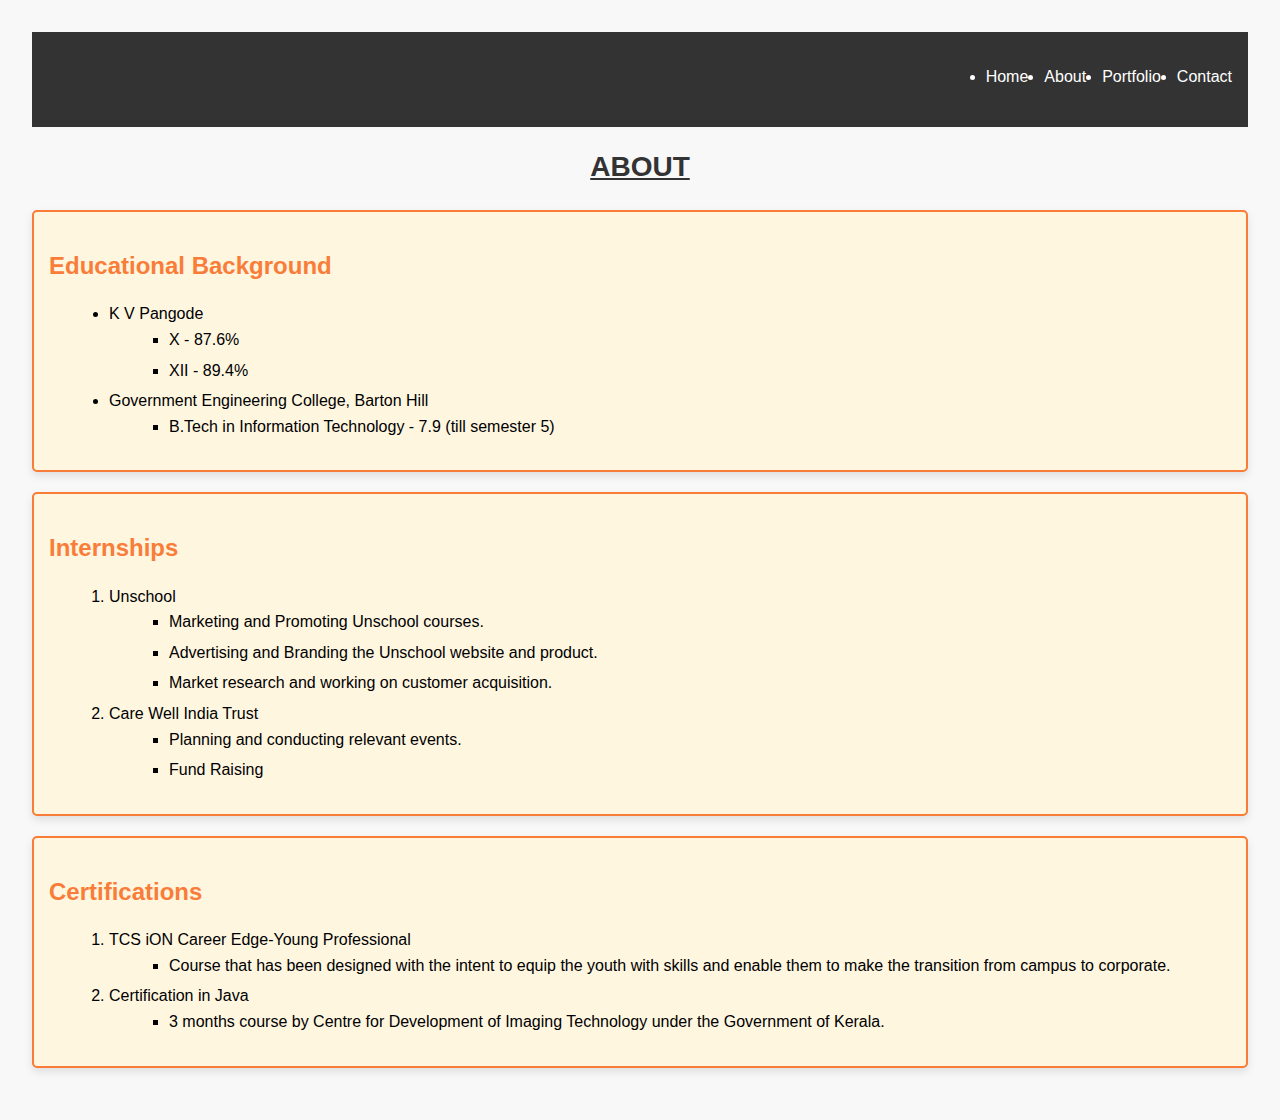
<file: about.html>
<!DOCTYPE html>
<html lang="en">
<head>
    <meta charset="UTF-8">
    <meta name="viewport" content="width=device-width, initial-scale=1.0">
    <title>About</title>
    <style>
        body {
            font-family: Arial, sans-serif;
            line-height: 1.6;
            margin: 0;
            padding: 2rem;
            background-color: #f8f8f8;
        }

        header {
            background-color: #333;
            color: #fff;
            padding: 1rem;
            text-align: center;
        }

        nav {
            display: flex;
            justify-content: space-between;
            align-items: center;
        }

        nav h1 {
            margin: 0;
            font-size: 28px;
        }

        nav ul {
            list-style: none;
            display: flex;
        }

        nav ul li {
            margin-left: 1rem;
        }

        nav ul li a {
            color: #fff;
            text-decoration: none;
        }

        .section-box {
            border: 2px solid #f97d38;
            padding: 15px;
            margin-bottom: 20px;
            border-radius: 5px;
            background-color: #fff6e0;
            box-shadow: 0 4px 8px rgba(0, 0, 0, 0.1);
        }

        h1 {
            font-size: 28px;
            text-decoration: underline;
            margin-bottom: 20px;
            color: #333;
        }

        h2 {
            font-size: 24px;
            color: #333;
            margin-bottom: 10px;
        }

        ul {
            margin-left: 20px;
        }

        ul li {
            margin-bottom: 5px;
            list-style-type: disc;
            cursor: pointer;
            transition: color 0.3s;
        }

        ul li:hover {
            color: #007bff;
        }

        ol {
            margin-left: 20px;
        }

        ol li {
            margin-bottom: 5px;
            list-style-type: decimal;
            cursor: pointer;
            transition: color 0.3s;
        }

        ol li:hover {
            color: #007bff;
        }

        ul ul, ol ul {
            margin-left: 20px;
            list-style-type: circle;
        }

        ul ul li, ol ul li {
            list-style-type: square;
        }
        
    </style>
</head>
<body>
    <header>
        <nav>
            <h1>Gouri B S</h1>
            <ul>
                <li><a href="index.html">Home</a></li>
                <li><a href="about.html">About</a></li>
                <li><a href="Gouri's Resume.pdf" target="_blank">Portfolio</a></li>
                <li><a href="contact.html">Contact</a></li>
            </ul>
        </nav>
    </header>
    <center><h1>ABOUT</h1></center>
    <div class="section-box">
        <h2 style="color: #f97d38;">Educational Background</h2>
        <ul>
            <li>K V Pangode
                <ul>
                    <li>X - 87.6%</li>
                    <li>XII - 89.4%</li>
                </ul>
            </li>
            <li>Government Engineering College, Barton Hill
                <ul>
                    <li>B.Tech in Information Technology - 7.9 (till semester 5)</li>
                </ul>
            </li>
        </ul>
    </div>
    <div class="section-box">
        <h2 style="color: #f97d38;">Internships</h2>
        <ol>
            <li>Unschool
                <ul>
                    <li>Marketing and Promoting Unschool courses.</li>
                    <li>Advertising and Branding the Unschool website and product.</li>
                    <li>Market research and working on customer acquisition.</li>
                </ul>
            </li>
            <li>Care Well India Trust
                <ul>
                    <li>Planning and conducting relevant events.</li>
                    <li>Fund Raising</li>
                </ul>
            </li>
        </ol>
    </div>
    <div class="section-box">
        <h2 style="color: #f97d38;">Certifications</h2>
        <ol>
            <li>TCS iON Career Edge-Young Professional
                <ul>
                    <li>Course that has been designed with the intent to equip the youth with skills and enable them to make the transition from campus to corporate.</li>
                </ul>
            </li>
            <li>Certification in Java
                <ul>
                    <li>3 months course by Centre for Development of Imaging Technology under the Government of Kerala.</li>
                </ul>
            </li>
        </ol>
    </div>
</body>
</html>
</file>
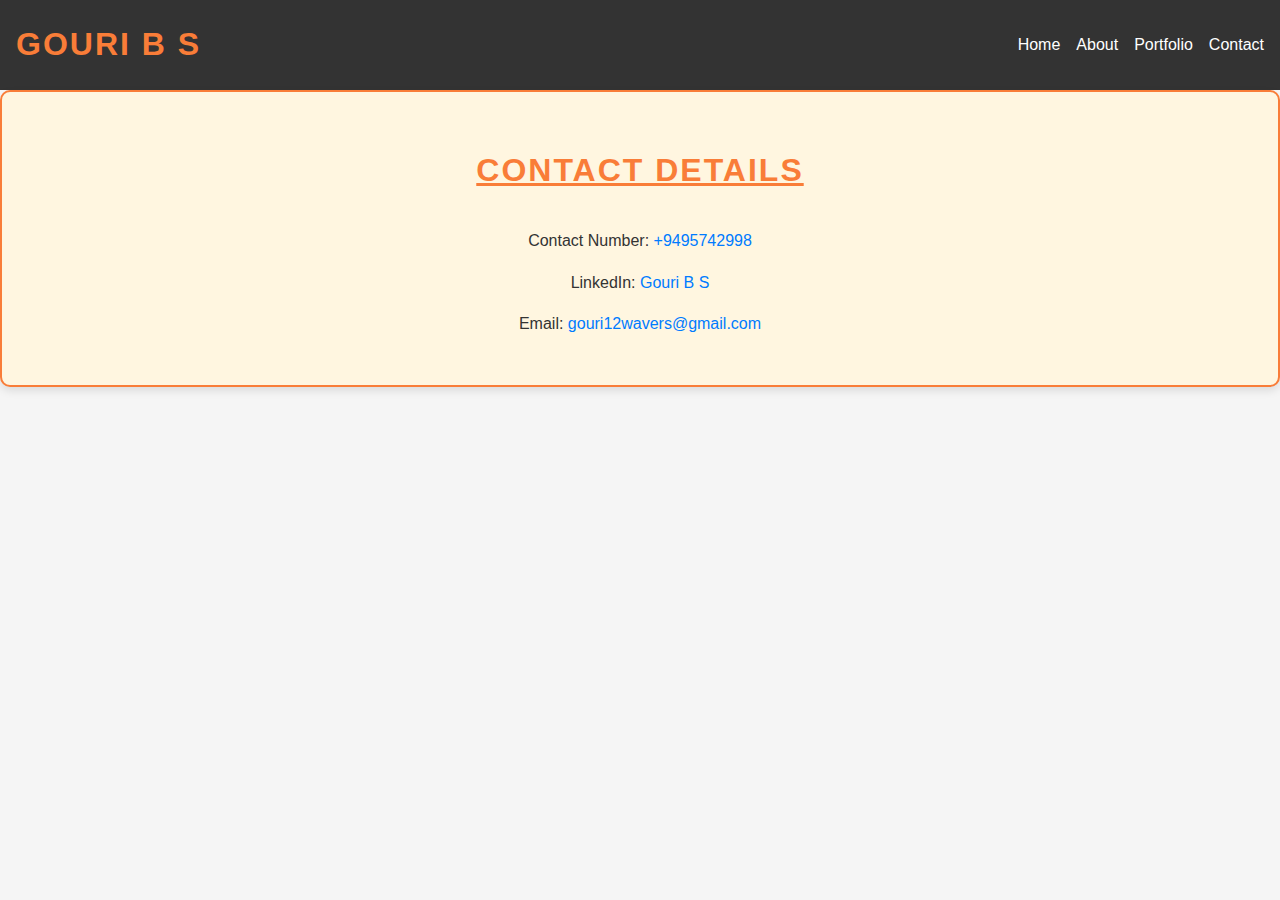
<file: contact.html>
<!DOCTYPE html>
<html lang="en">
<head>
    <meta charset="UTF-8">
    <meta name="viewport" content="width=device-width, initial-scale=1.0">
    <title>Contact</title>
    <style>
        body {
            font-family: Arial, sans-serif;
            line-height: 1.6;
            margin: 0;
            padding: 0;
            background-color: #f5f5f5;
        }

        header {
            background-color: #333;
            color: #fff;
            padding: 1rem;
        }

        nav {
            display: flex;
            justify-content: space-between;
            align-items: center;
        }

        nav h1 {
            margin: 0;
        }

        nav ul {
            list-style: none;
            display: flex;
        }

        nav ul li {
            margin-left: 1rem;
        }

        nav ul li a {
            color: #fff;
            text-decoration: none;
        }

        .contact-box {
            padding: 2rem;
            border: 2px solid #f97d38;
            border-radius: 10px;
            background-color: #fff6e0;
            box-shadow: 0 4px 8px rgba(0, 0, 0, 0.1);
        }

        h1 {
            font-size: 2rem;
            text-transform: uppercase;
            letter-spacing: 2px;
            margin-bottom: 2rem;
            color: #f97d38;
        }

        p {
            margin-bottom: 1rem;
            color: #333;
        }

        a {
            color: #007bff;
            text-decoration: none;
            transition: color 0.3s ease-in-out;
        }

        a:hover {
            color: #0056b3;
        }
    </style>
</head>
<body>
    <header>
        <nav>
            <h1>Gouri B S</h1>
            <ul>
                <li><a href="index.html">Home</a></li>
                <li><a href="about.html">About</a></li>
                <li><a href="Gouri's Resume.pdf" target="_blank">Portfolio</a></li>
                <li><a href="#contact">Contact</a></li>
            </ul>
        </nav>
    </header>

    <center>
        <div class="contact-box">
            <h1><u>CONTACT DETAILS</u></h1>
            <p>Contact Number: <a href="tel:9495742998">+9495742998</a></p>
            <p>LinkedIn: <a href="https://www.linkedin.com/in/gouri-b-s-3a7b30213/" target="_blank">Gouri B S</a></p>
            <p>Email: <a href="mailto:gouri12wavers@gmail.com">gouri12wavers@gmail.com</a></p>
        </div>
    </center>
</body>
</html>
</file>
